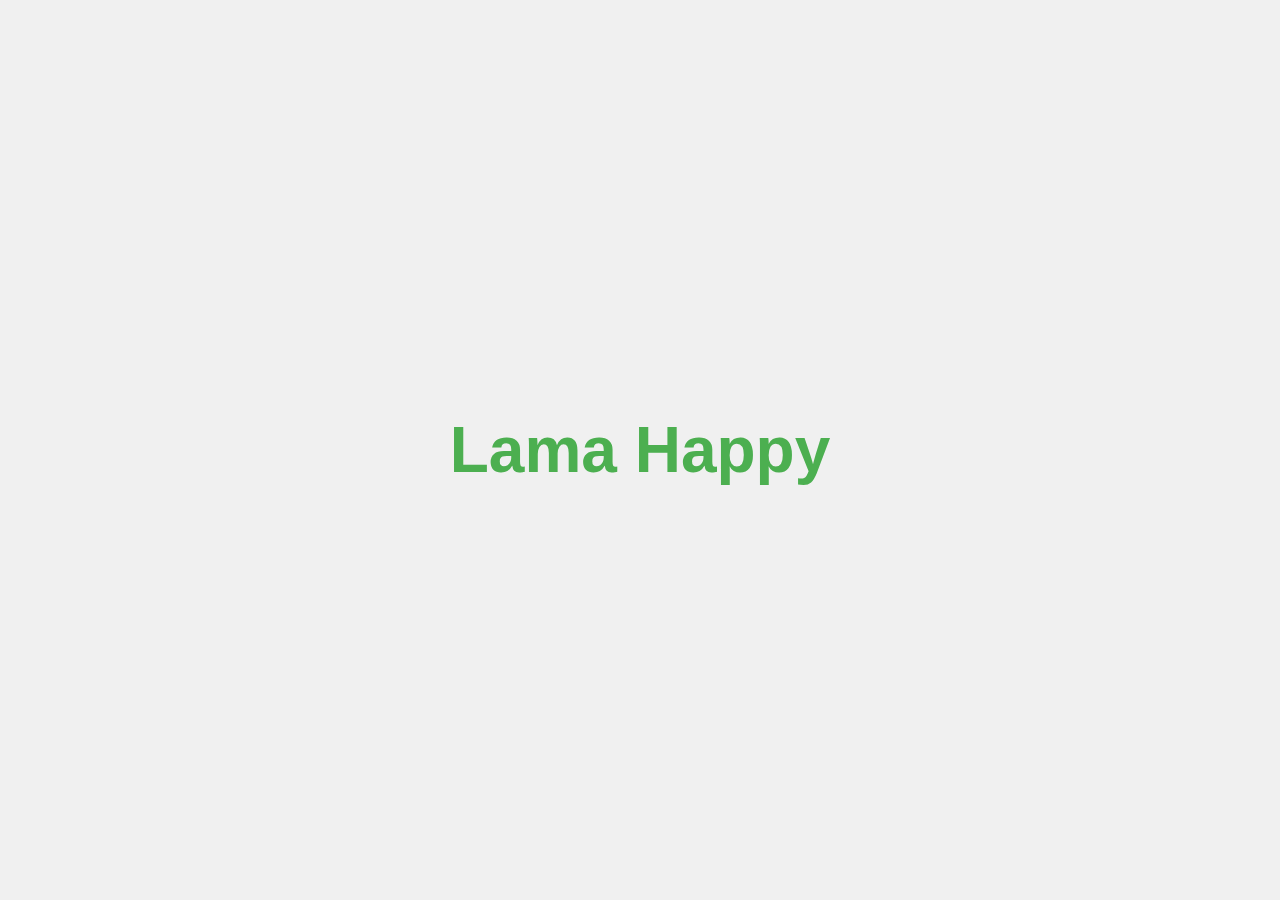
<file: index.html>
<!DOCTYPE html>
<html lang="fr">
<head>
  <meta charset="UTF-8">
  <meta name="viewport" content="width=device-width, initial-scale=1.0">
  <title>Lama Happy</title>
  <style>
    body {
      margin: 0;
      height: 100vh;
      background-color: #f0f0f0;
      display: flex;
      justify-content: center;
      align-items: center;
      font-family: Arial, sans-serif;
    }
    h1 {
      font-size: 4rem;
      color: #4CAF50;
    }
  </style>
</head>
<body>
  <h1>Lama Happy</h1>
</body>
</html>
</file>
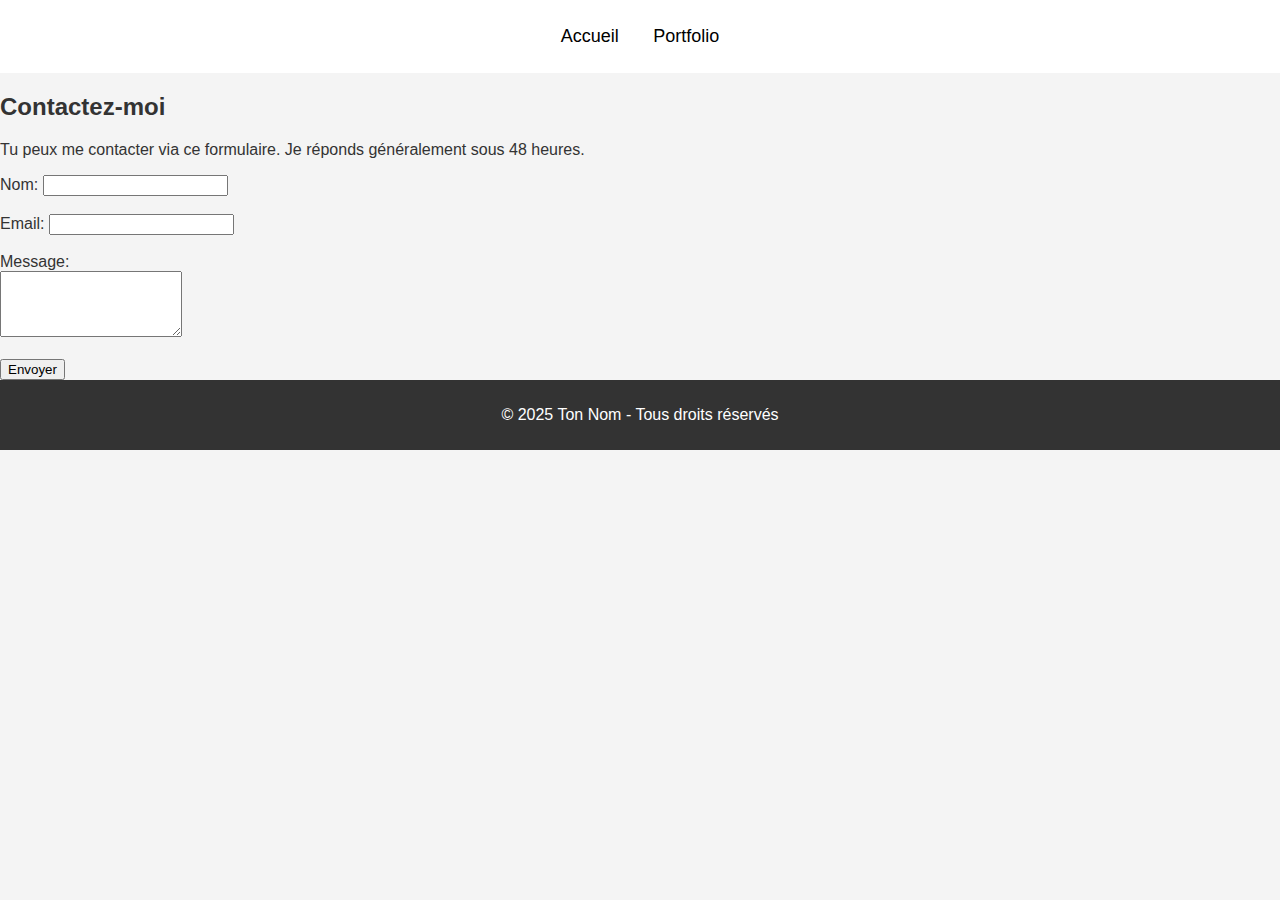
<file: contact.html>
<!DOCTYPE html>
<html lang="fr">
<head>
    <meta charset="UTF-8">
    <meta name="viewport" content="width=device-width, initial-scale=1.0">
    <title>Contact - Ton Nom</title>
    <link rel="stylesheet" href="style.css">
</head>
<body>
    <header>
        <nav>
            <ul>
                <li><a href="index.html">Accueil</a></li>
                <li><a href="portfolio.html">Portfolio</a></li>
            </ul>
        </nav>
    </header>

    <section id="contact">
        <h2>Contactez-moi</h2>
        <p>Tu peux me contacter via ce formulaire. Je réponds généralement sous 48 heures.</p>
        <form action="mailto:tonemail@example.com" method="post" enctype="text/plain">
            <label for="nom">Nom:</label>
            <input type="text" id="nom" name="nom" required><br><br>

            <label for="email">Email:</label>
            <input type="email" id="email" name="email" required><br><br>

            <label for="message">Message:</label><br>
            <textarea id="message" name="message" rows="4" required></textarea><br><br>

            <button type="submit">Envoyer</button>
        </form>
    </section>

    <footer>
        <p>&copy; 2025 Ton Nom - Tous droits réservés</p>
    </footer>
</body>
</html>
</file>
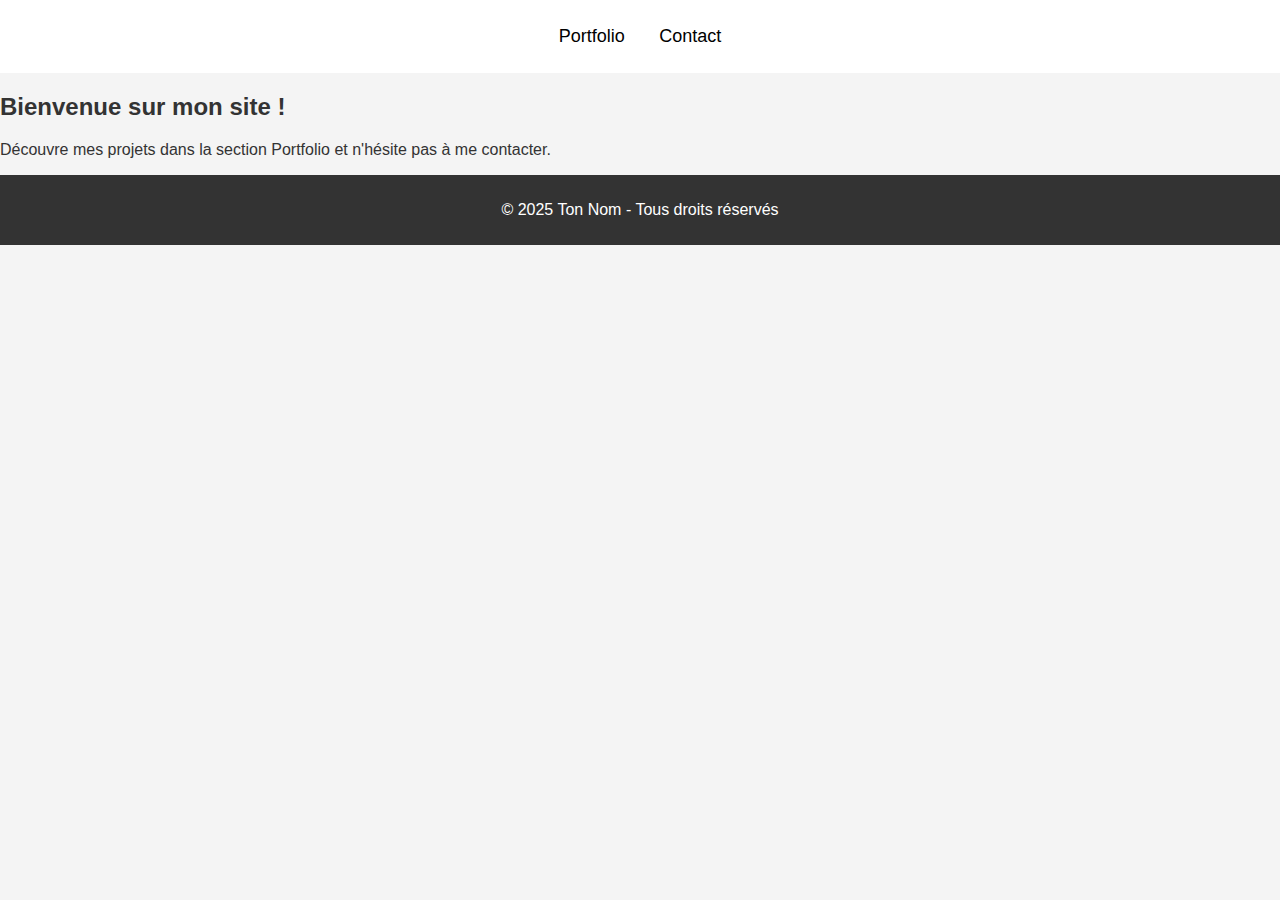
<file: portfolio.html>
<!DOCTYPE html>
<html lang="fr">
<head>
    <meta charset="UTF-8">
    <meta name="viewport" content="width=device-width, initial-scale=1.0">
    <title>Accueil - Ton Nom</title>
    <link rel="stylesheet" href="style.css">
</head>
<body>
    <header>
        <nav>
            <ul>
                <li><a href="portfolio.html">Portfolio</a></li>
                <li><a href="contact.html">Contact</a></li>
            </ul>
        </nav>
    </header>

    <section id="accueil">
        <h2>Bienvenue sur mon site !</h2>
        <p>Découvre mes projets dans la section Portfolio et n'hésite pas à me contacter.</p>
    </section>

    <footer>
        <p>&copy; 2025 Ton Nom - Tous droits réservés</p>
    </footer>
</body>
</html>
</file>
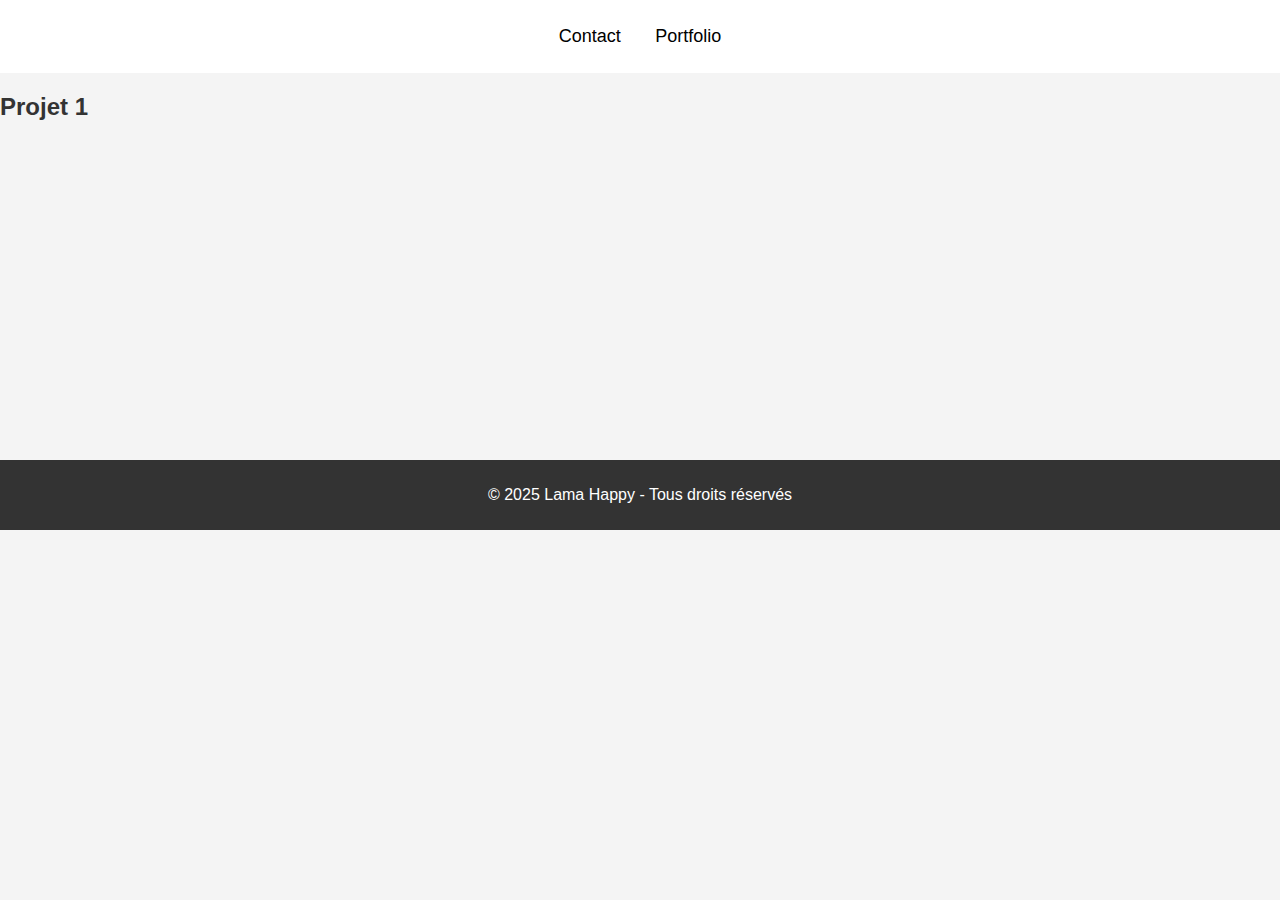
<file: projet1.html>
<!DOCTYPE html>
<html lang="fr">
<head>
    <meta charset="UTF-8">
    <meta name="viewport" content="width=device-width, initial-scale=1.0">
    <title>Projet 1 - Lama Happy</title>
    <link rel="stylesheet" href="style.css">
</head>
<body>

<header>
    <nav>
        <ul>
            <li><a href="contact.html">Contact</a></li>
            <li><a href="portfolio.html">Portfolio</a></li>
        </ul>
    </nav>
</header>

<section class="video-container">
    <h2>Projet 1</h2>
    <div class="video-wrapper">
        <!-- Remplacez l'URL de la vidéo par celle de votre propre vidéo YouTube -->
        <iframe width="560" height="315" src="https://www.youtube.com/embed/sOxExM8Y5Qc" frameborder="0" allow="accelerometer; autoplay; encrypted-media; gyroscope; picture-in-picture" allowfullscreen></iframe>
    </div>
</section>

<footer>
    <p>&copy; 2025 Lama Happy - Tous droits réservés</p>
</footer>

</body>
</html>
</file>
<file: style.css>
/* Style global */
body {
    font-family: Arial, sans-serif;
    margin: 0;
    padding: 0;
    background-color: #f4f4f4;
    color: #333;
}

header {
    background-color: #ffffff;
    color: white;
    padding: 10px 0;
    text-align: center;
}

header nav ul {
    list-style-type: none;
    padding: 0;
}

header nav ul li {
    display: inline;
    margin: 0 15px;
}

header nav ul li a {
    color: rgb(0, 0, 0);
    text-decoration: none;
    font-size: 18px;
}

header nav ul li a:hover {
    text-decoration: underline;
    color: #555;
}

/* Portfolio */
#portfolio {
    padding: 20px;
    margin: 20px auto;
    max-width: 1000px;
    background-color: white;
    box-shadow: 0 0 10px rgba(0, 0, 0, 0.05);
}

/* Titre section */
#portfolio h2 {
    text-align: center;
    margin-bottom: 15px;
    font-size: 2rem;
}

/* Grille de projets */
.portfolio-grid {
    display: grid;
    grid-template-columns: repeat(auto-fill, minmax(300px, 1fr));
    gap: 20px;
    justify-items: center;
}

/* Case d'un projet */
.projet-case {
    width: 100%;
    background-color: white;
    box-shadow: 0 0 10px rgba(0, 0, 0, 0.05);
    overflow: hidden;
    transition: transform 0.3s ease-in-out;
}

.projet-case:hover {
    transform: scale(1.05);
}

.projet-case img {
    width: 100%;
    height: 200px;
    object-fit: cover;
}

.projet-info {
    padding: 15px;
}

/* Titre + flèche */
.projet-titre {
    display: flex;
    justify-content: space-between;
    align-items: center;
    padding: 10px 0;
}

.projet-titre h3 {
    margin: 0;
    font-size: 1.2rem;
}

.voir-plus {
    font-size: 1.5rem;
    color: #333;
    transition: transform 0.3s;
    cursor: pointer;
    text-decoration: none;
}

.voir-plus:hover {
    transform: translateX(5px);
}

/* Footer */
footer {
    text-align: center;
    background-color: #333;
    color: white;
    padding: 10px 0;
}

a:hover {
    color: #555;
}
</file>
